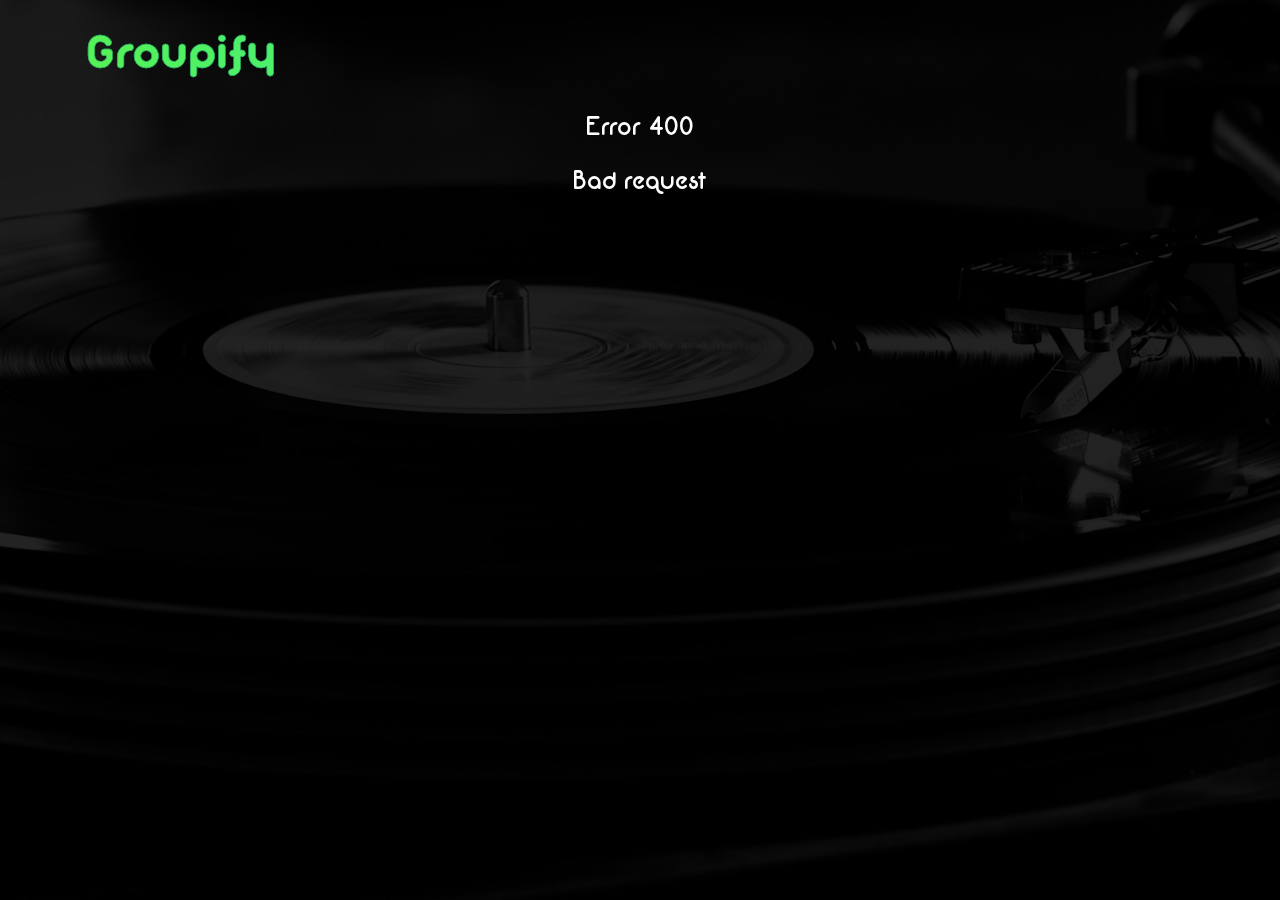
<file: template/error400.html>
<!DOCTYPE html>
<html>
<head>
  <meta charset='utf-8'>
  <title>Groupify</title>
  <meta name='viewport' content='width=device-width, initial-scale=1'>
  <link rel='stylesheet' type='text/css' media='screen' href='/static/CSS/error.css' crossorigin="anonymous">
  <link rel="stylesheet" href="https://use.fontawesome.com/releases/v5.3.1/css/all.css" integrity="sha384-mzrmE5qonljUremFsqc01SB46JvROS7bZs3IO2EmfFsd15uHvIt+Y8vEf7N7fWAU" crossorigin="anonymous">
</head>
<body>
  <div class="LogoTitle">
    <a href="/" style="text-decoration: none;">
      <h1 class="Title">Groupify</h1>
    </a>
  </div>
  <p class="error">Error 400</p>  
  <p class="error">Bad request</p>  
</body>
</html>
</file>
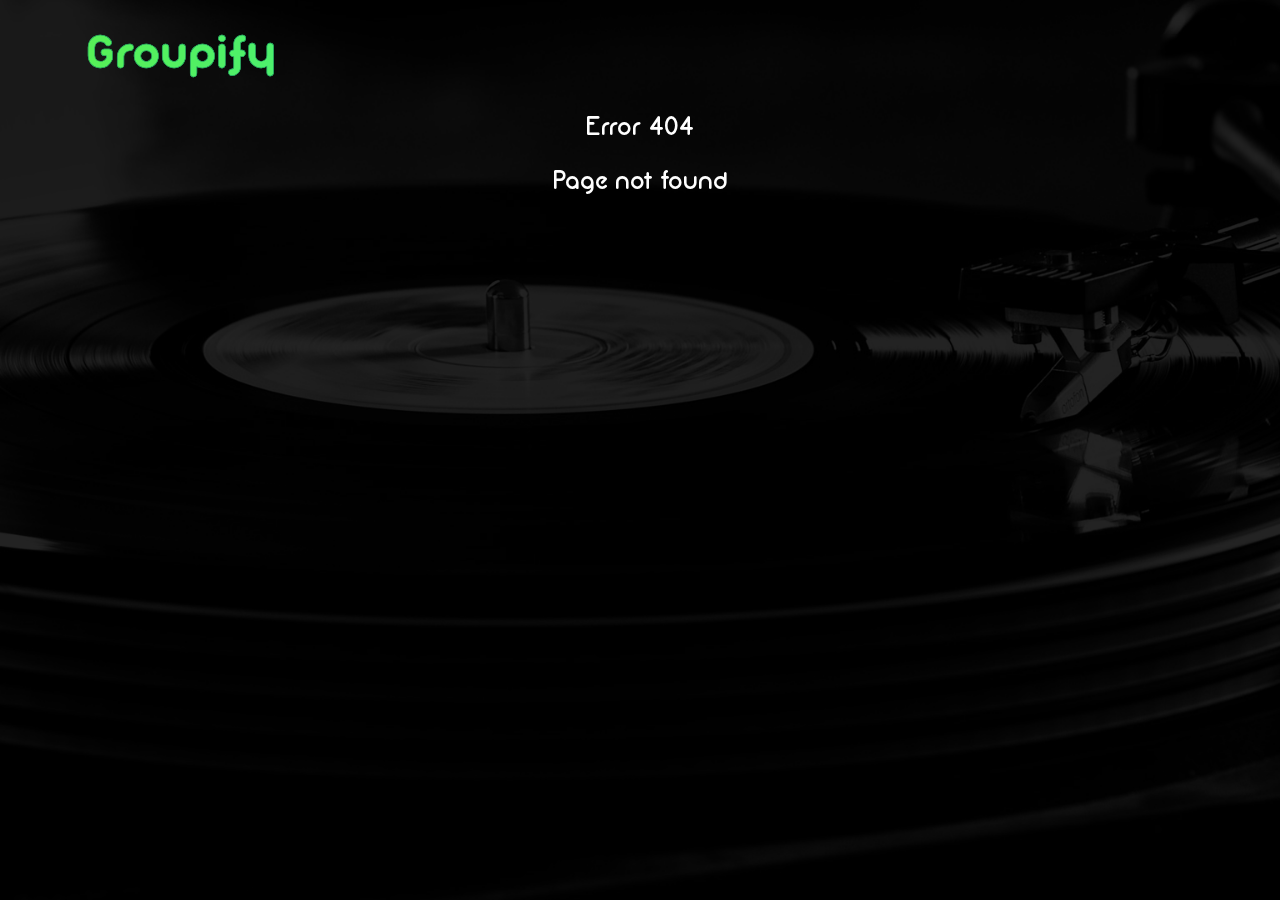
<file: template/error404.html>
<!DOCTYPE html>
<html>
<head>
  <meta charset='utf-8'>
  <title>Groupify</title>
  <meta name='viewport' content='width=device-width, initial-scale=1'>
  <link rel='stylesheet' type='text/css' media='screen' href='/static/CSS/error.css' crossorigin="anonymous">
  <link rel="stylesheet" href="https://use.fontawesome.com/releases/v5.3.1/css/all.css" integrity="sha384-mzrmE5qonljUremFsqc01SB46JvROS7bZs3IO2EmfFsd15uHvIt+Y8vEf7N7fWAU" crossorigin="anonymous">
</head>
<body>
  <div class="LogoTitle">
    <a href="/" style="text-decoration: none;">
      <h1 class="Title">Groupify</h1>
    </a>
  </div>
  <p class="error">Error 404</p>  
  <p class="error">Page not found</p>  
</body>
</html>
</file>
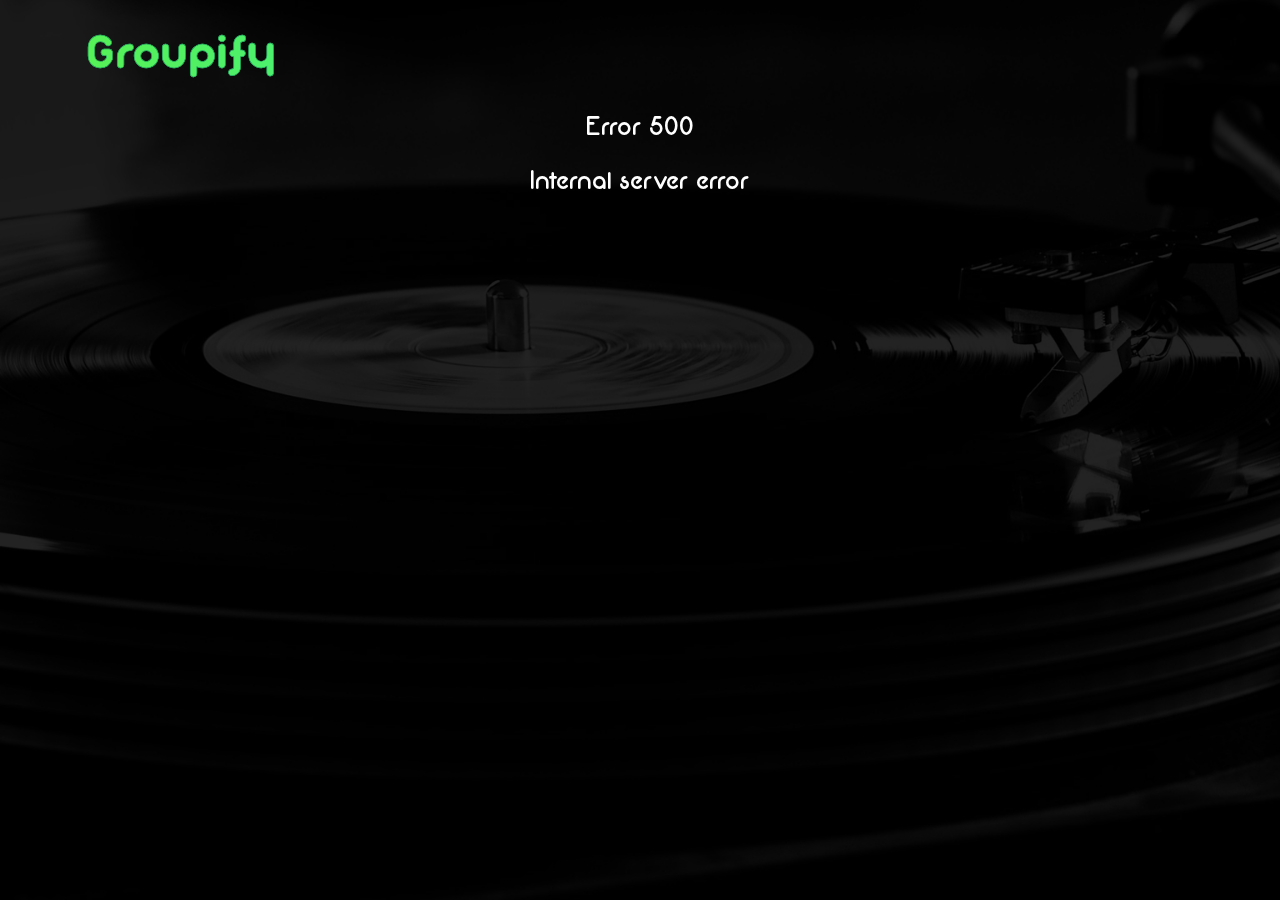
<file: template/error500.html>
<!DOCTYPE html>
<html>
<head>
  <meta charset='utf-8'>
  <title>Groupify</title>
  <meta name='viewport' content='width=device-width, initial-scale=1'>
  <link rel='stylesheet' type='text/css' media='screen' href='/static/CSS/error.css' crossorigin="anonymous">
  <link rel="stylesheet" href="https://use.fontawesome.com/releases/v5.3.1/css/all.css" integrity="sha384-mzrmE5qonljUremFsqc01SB46JvROS7bZs3IO2EmfFsd15uHvIt+Y8vEf7N7fWAU" crossorigin="anonymous">
</head>
<body>
  <div class="LogoTitle">
    <a href="/" style="text-decoration: none;">
      <h1 class="Title">Groupify</h1>
    </a>
  </div>
  <p class="error">Error 500</p>  
  <p class="error">Internal server error</p>  
</body>
</html>
</file>
<file: static/CSS/error.css>
/* Polices d'écritures importées */
@font-face {
  font-family: "Rock";
  src: url("../font/Arista-Pro-Bold-trial.ttf");
}
@font-face {
  font-family: "Neon";
  src: url("../font/Neon.ttf");
}

body {
  background-image: url("/static/image/vinil2.png");
  backdrop-filter: blur(1px);
  background-color: rgba(39, 39, 39, 0.562);
  background-repeat: no-repeat;
  background-position: center center;
  background-size: cover;
  background-attachment: fixed;
  padding-left: 6%;
  padding-right: 6%;
}
/* Mise en place des grille et division de la page */
.wrapper {
  display: grid;
  grid-template-columns: 5% 240px 5% 1fr 5%;
  grid-gap: 15px;
  grid-auto-rows: minmax(150px, auto);
}

/* Div de la combinaison logo - titre */
.LogoTitle {
  grid-column: 2 / 4;
  grid-row: 1;
}
.Logo {
  width: clamp(40px, 4vw, 40px);
  margin-right: 10px;
  margin-left: 3%;
  margin-bottom: 10px;
}
.Title {
  font-family: "Rock";
  -webkit-text-stroke: 0.5px rgb(24, 146, 99);
  font-size: 4vw;
  color: transparent;
  background: linear-gradient(to right, rgb(87, 241, 87), rgb(30, 236, 209));
  background-clip: text;
  margin-right: 30px;
}
.Title:hover {
  cursor: pointer;
}

.error {
  text-align: center;
  font-size: 2vw;
  color: white;
  font-family: "Neon";
}

@media (max-width: 900px) {
  .error {
    font-size: 30px;
  }
  .Title {
    font-size: 40px;
  }
}
</file>
